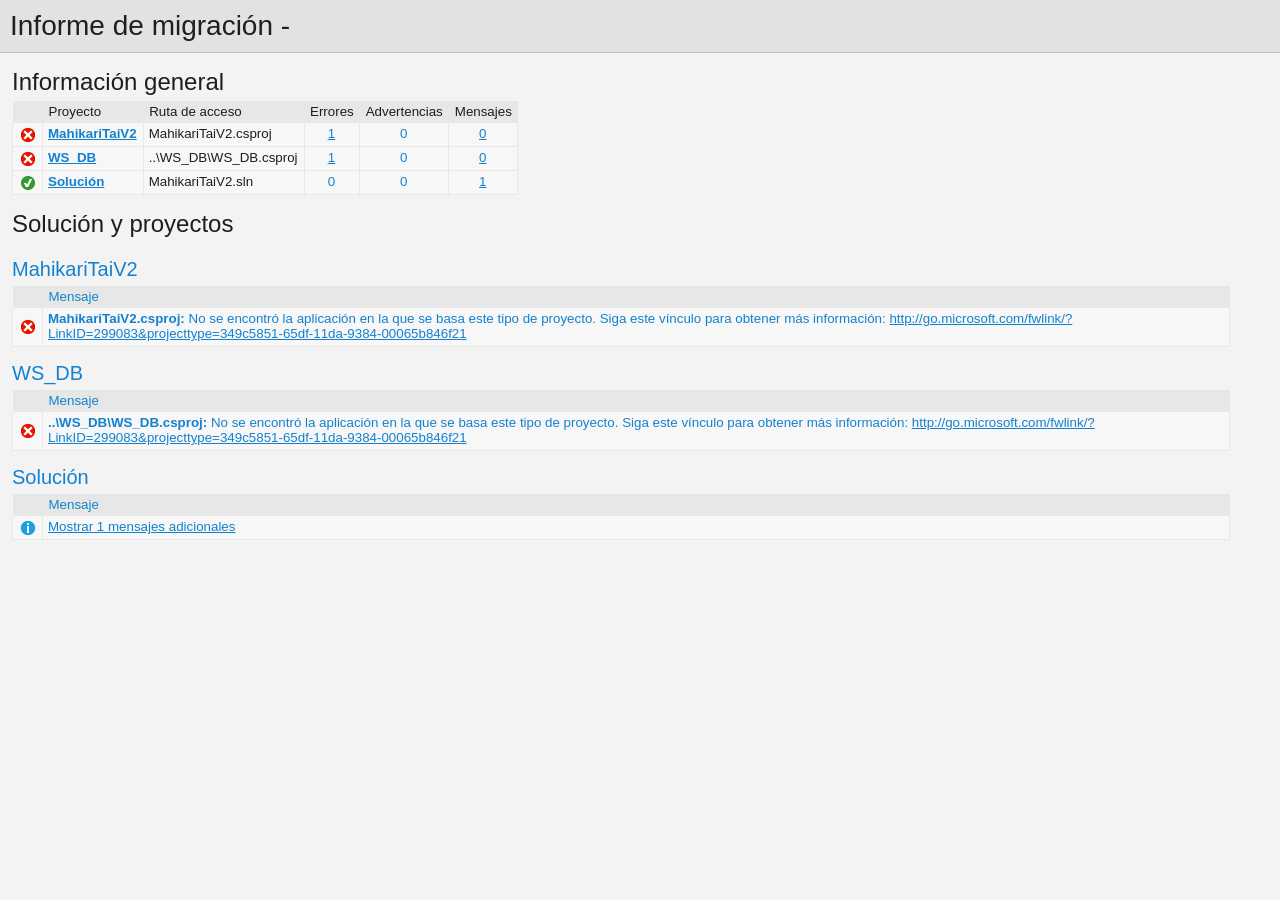
<file: MahikariTai ALL/MahikariTaiProyect/MahikariTaiV2/UpgradeLog.htm>
﻿<!DOCTYPE html>
<!-- saved from url=(0014)about:internet -->
 <html xmlns:msxsl="urn:schemas-microsoft-com:xslt"><head><meta content="en-us" http-equiv="Content-Language" /><meta content="text/html; charset=utf-16" http-equiv="Content-Type" /><title _locID="ConversionReport0">
          Informe de migración
        </title><style> 
                    /* Body style, for the entire document */
                    body
                    {
                        background: #F3F3F4;
                        color: #1E1E1F;
                        font-family: "Segoe UI", Tahoma, Geneva, Verdana, sans-serif;
                        padding: 0;
                        margin: 0;
                    }

                    /* Header1 style, used for the main title */
                    h1
                    {
                        padding: 10px 0px 10px 10px;
                        font-size: 21pt;
                        background-color: #E2E2E2;
                        border-bottom: 1px #C1C1C2 solid; 
                        color: #201F20;
                        margin: 0;
                        font-weight: normal;
                    }

                    /* Header2 style, used for "Overview" and other sections */
                    h2
                    {
                        font-size: 18pt;
                        font-weight: normal;
                        padding: 15px 0 5px 0;
                        margin: 0;
                    }

                    /* Header3 style, used for sub-sections, such as project name */
                    h3
                    {
                        font-weight: normal;
                        font-size: 15pt;
                        margin: 0;
                        padding: 15px 0 5px 0;
                        background-color: transparent;
                    }

                    /* Color all hyperlinks one color */
                    a
                    {
                        color: #1382CE;
                    }

                    /* Table styles */ 
                    table
                    {
                        border-spacing: 0 0;
                        border-collapse: collapse;
                        font-size: 10pt;
                    }

                    table th
                    {
                        background: #E7E7E8;
                        text-align: left;
                        text-decoration: none;
                        font-weight: normal;
                        padding: 3px 6px 3px 6px;
                    }

                    table td
                    {
                        vertical-align: top;
                        padding: 3px 6px 5px 5px;
                        margin: 0px;
                        border: 1px solid #E7E7E8;
                        background: #F7F7F8;
                    }

                    /* Local link is a style for hyperlinks that link to file:/// content, there are lots so color them as 'normal' text until the user mouse overs */
                    .localLink
                    {
                        color: #1E1E1F;
                        background: #EEEEED;
                        text-decoration: none;
                    }

                    .localLink:hover
                    {
                        color: #1382CE;
                        background: #FFFF99;
                        text-decoration: none;
                    }

                    /* Center text, used in the over views cells that contain message level counts */ 
                    .textCentered
                    {
                        text-align: center;
                    }

                    /* The message cells in message tables should take up all avaliable space */
                    .messageCell
                    {
                        width: 100%;
                    }

                    /* Padding around the content after the h1 */ 
                    #content 
                    {
	                    padding: 0px 12px 12px 12px; 
                    }

                    /* The overview table expands to width, with a max width of 97% */ 
                    #overview table
                    {
                        width: auto;
                        max-width: 75%; 
                    }

                    /* The messages tables are always 97% width */
                    #messages table
                    {
                        width: 97%;
                    }

                    /* All Icons */
                    .IconSuccessEncoded, .IconInfoEncoded, .IconWarningEncoded, .IconErrorEncoded
                    {
                        min-width:18px;
                        min-height:18px; 
                        background-repeat:no-repeat;
                        background-position:center;
                    }

                    /* Success icon encoded */
                    .IconSuccessEncoded
                    {
                        /* Note: Do not delete the comment below. It is used to verify the correctness of the encoded image resource below before the product is released */
                        /* [---XsltValidateInternal-Base64EncodedImage:IconSuccess#Begin#background-image: url(data:image/png;base64,#Separator#);#End#] */
                        background-image: url([data-uri]);
                    }

                    /* Information icon encoded */
                    .IconInfoEncoded
                    {
                        /* Note: Do not delete the comment below. It is used to verify the correctness of the encoded image resource below before the product is released */
                        /* [---XsltValidateInternal-Base64EncodedImage:IconInformation#Begin#background-image: url(data:image/png;base64,#Separator#);#End#] */
                        background-image: url([data-uri]);
                    }

                    /* Warning icon encoded */
                    .IconWarningEncoded
                    {
                        /* Note: Do not delete the comment below. It is used to verify the correctness of the encoded image resource below before the product is released */
                        /* [---XsltValidateInternal-Base64EncodedImage:IconWarning#Begin#background-image: url(data:image/png;base64,#Separator#);#End#] */
                        background-image: url([data-uri]);
                    }

                    /* Error icon encoded */
                    .IconErrorEncoded
                    {
                        /* Note: Do not delete the comment below. It is used to verify the correctness of the encoded image resource below before the product is released */
                        /* [---XsltValidateInternal-Base64EncodedImage:IconError#Begin#background-image: url(data:image/png;base64,#Separator#);#End#] */
                        background-image: url([data-uri]);
                    }
                 </style><script type="text/javascript" language="javascript"> 
          
            // Startup 
            // Hook up the the loaded event for the document/window, to linkify the document content
            var startupFunction = function() { linkifyElement("messages"); };
            
            if(window.attachEvent)
            {
              window.attachEvent('onload', startupFunction);
            }
            else if (window.addEventListener) 
            {
              window.addEventListener('load', startupFunction, false);
            }
            else 
            {
              document.addEventListener('load', startupFunction, false);
            } 
            
            // Toggles the visibility of table rows with the specified name 
            function toggleTableRowsByName(name)
            {
               var allRows = document.getElementsByTagName('tr');
               for (i=0; i < allRows.length; i++)
               {
                  var currentName = allRows[i].getAttribute('name');
                  if(!!currentName && currentName.indexOf(name) == 0)
                  {
                      var isVisible = allRows[i].style.display == ''; 
                      isVisible ? allRows[i].style.display = 'none' : allRows[i].style.display = '';
                  }
               }
            }
            
            function scrollToFirstVisibleRow(name) 
            {
               var allRows = document.getElementsByTagName('tr');
               for (i=0; i < allRows.length; i++)
               {
                  var currentName = allRows[i].getAttribute('name');
                  var isVisible = allRows[i].style.display == ''; 
                  if(!!currentName && currentName.indexOf(name) == 0 && isVisible)
                  {
                     allRows[i].scrollIntoView(true); 
                     return true; 
                  }
               }
               
               return false;
            }
            
            // Linkifies the specified text content, replaces candidate links with html links 
            function linkify(text)
            {
                 if(!text || 0 === text.length)
                 {
                     return text; 
                 }

                 // Find http, https and ftp links and replace them with hyper links 
                 var urlLink = /(http|https|ftp)\:\/\/[a-zA-Z0-9\-\.]+(:[a-zA-Z0-9]*)?\/?([a-zA-Z0-9\-\._\?\,\/\\\+&%\$#\=~;\{\}])*/gi;
                 
                 return text.replace(urlLink, '<a href="$&">$&</a>') ;
            }
            
            // Linkifies the specified element by ID
            function linkifyElement(id)
            {
                var element = document.getElementById(id);
                if(!!element)
                {
                  element.innerHTML = linkify(element.innerHTML); 
                }
            }
            
            function ToggleMessageVisibility(projectName)
            {
              if(!projectName || 0 === projectName.length)
              {
                return; 
              }
              
              toggleTableRowsByName("MessageRowClass" + projectName);
              toggleTableRowsByName('MessageRowHeaderShow' + projectName);
              toggleTableRowsByName('MessageRowHeaderHide' + projectName); 
            }
            
            function ScrollToFirstVisibleMessage(projectName)
            {
              if(!projectName || 0 === projectName.length)
              {
                return; 
              }
              
              // First try the 'Show messages' row
              if(!scrollToFirstVisibleRow('MessageRowHeaderShow' + projectName))
              {
                // Failed to find a visible row for 'Show messages', try an actual message row 
                scrollToFirstVisibleRow('MessageRowClass' + projectName); 
              }
            }
           </script></head><body><h1 _locID="ConversionReport">
          Informe de migración - </h1><div id="content"><h2 _locID="OverviewTitle">Información general</h2><div id="overview"><table><tr><th></th><th _locID="ProjectTableHeader">Proyecto</th><th _locID="PathTableHeader">Ruta de acceso</th><th _locID="ErrorsTableHeader">Errores</th><th _locID="WarningsTableHeader">Advertencias</th><th _locID="MessagesTableHeader">Mensajes</th></tr><tr><td class="IconErrorEncoded" /><td><strong><a href="#MahikariTaiV2">MahikariTaiV2</a></strong></td><td>MahikariTaiV2.csproj</td><td class="textCentered"><a href="#MahikariTaiV2Error">1</a></td><td class="textCentered"><a>0</a></td><td class="textCentered"><a href="#">0</a></td></tr><tr><td class="IconErrorEncoded" /><td><strong><a href="#WS_DB">WS_DB</a></strong></td><td>..\WS_DB\WS_DB.csproj</td><td class="textCentered"><a href="#WS_DBError">1</a></td><td class="textCentered"><a>0</a></td><td class="textCentered"><a href="#">0</a></td></tr><tr><td class="IconSuccessEncoded" /><td><strong><a href="#Solution"><span _locID="OverviewSolutionSpan">Solución</span></a></strong></td><td>MahikariTaiV2.sln</td><td class="textCentered"><a>0</a></td><td class="textCentered"><a>0</a></td><td class="textCentered"><a href="#" onclick="ScrollToFirstVisibleMessage('Solution'); return false;">1</a></td></tr></table></div><h2 _locID="SolutionAndProjectsTitle">Solución y proyectos</h2><div id="messages"><a name="MahikariTaiV2" /><h3>MahikariTaiV2</h3><table><tr id="MahikariTaiV2HeaderRow"><th></th><th class="messageCell" _locID="MessageTableHeader">Mensaje</th></tr><tr name="ErrorRowClassMahikariTaiV2"><td class="IconErrorEncoded"><a name="MahikariTaiV2Error" /></td><td class="messageCell"><strong>MahikariTaiV2.csproj:
        </strong><span>No se encontró la aplicación en la que se basa este tipo de proyecto. Siga este vínculo para obtener más información: http://go.microsoft.com/fwlink/?LinkID=299083&amp;projecttype=349c5851-65df-11da-9384-00065b846f21</span></td></tr></table><a name="WS_DB" /><h3>WS_DB</h3><table><tr id="WS_DBHeaderRow"><th></th><th class="messageCell" _locID="MessageTableHeader">Mensaje</th></tr><tr name="ErrorRowClassWS_DB"><td class="IconErrorEncoded"><a name="WS_DBError" /></td><td class="messageCell"><strong>..\WS_DB\WS_DB.csproj:
        </strong><span>No se encontró la aplicación en la que se basa este tipo de proyecto. Siga este vínculo para obtener más información: http://go.microsoft.com/fwlink/?LinkID=299083&amp;projecttype=349c5851-65df-11da-9384-00065b846f21</span></td></tr></table><a name="Solution" /><h3 _locID="ProjectDisplayNameHeader">Solución</h3><table><tr id="SolutionHeaderRow"><th></th><th class="messageCell" _locID="MessageTableHeader">Mensaje</th></tr><tr name="MessageRowHeaderShowSolution"><td class="IconInfoEncoded" /><td class="messageCell"><a _locID="ShowAdditionalMessages" href="#" name="SolutionMessage" onclick="ToggleMessageVisibility('Solution'); return false;">
          Mostrar 1 mensajes adicionales
        </a></td></tr><tr name="MessageRowClassSolution" style="display: none"><td class="IconInfoEncoded"><a name="SolutionMessage" /></td><td class="messageCell"><strong>MahikariTaiV2.sln:
        </strong><span>El archivo de soluciones no requiere migración.</span></td></tr><tr style="display: none" name="MessageRowHeaderHideSolution"><td class="IconInfoEncoded" /><td class="messageCell"><a _locID="HideAdditionalMessages" href="#" name="SolutionMessage" onclick="ToggleMessageVisibility('Solution'); return false;">
          Ocultar 1 mensajes adicionales
        </a></td></tr></table></div></div></body></html>
</file>
